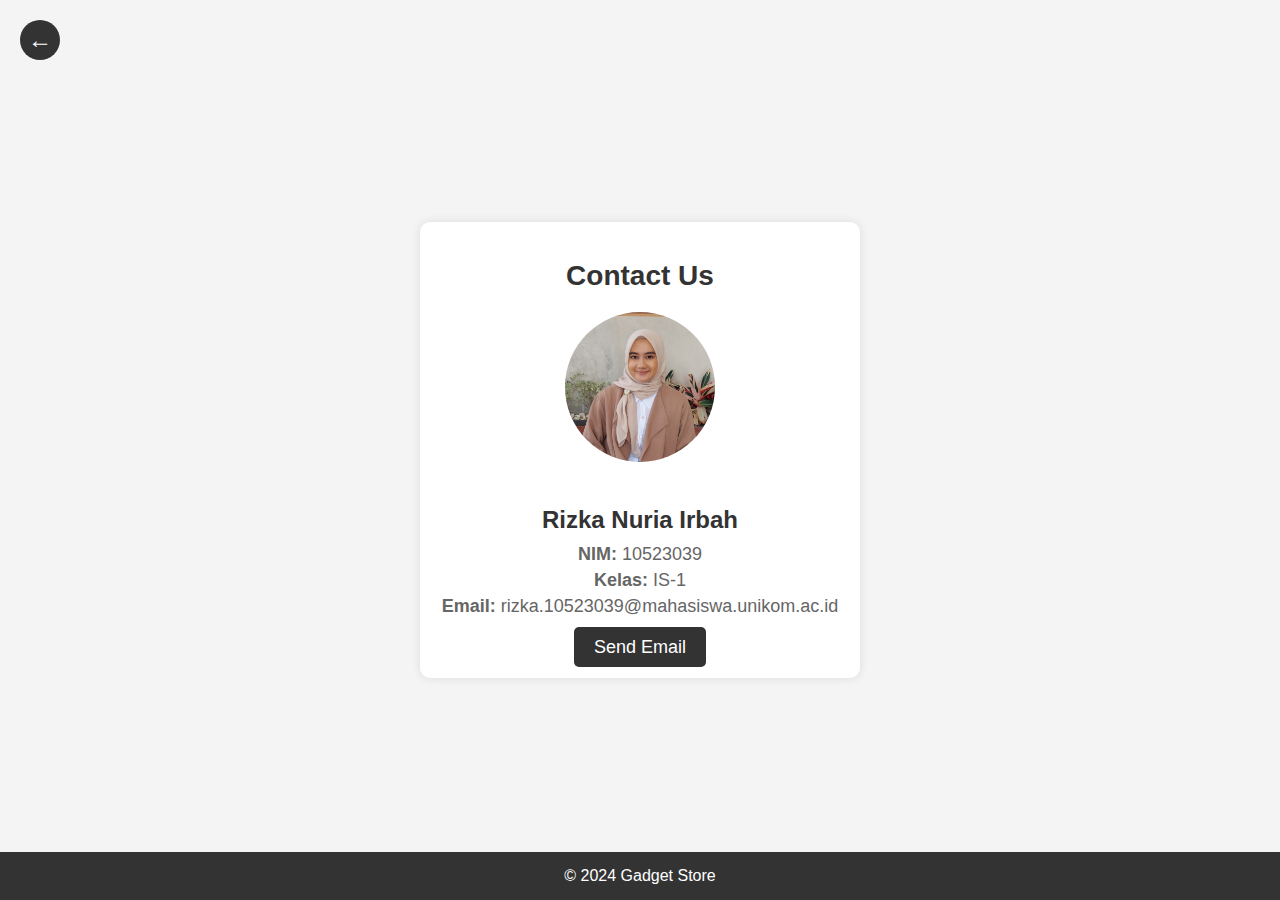
<file: contact.html>
<!DOCTYPE html>
<html lang="en">
<head>
    <meta charset="UTF-8">
    <meta name="viewport" content="width=device-width, initial-scale=1.0">
    <title>Profil Rizka Nuria Irbah</title>
    <style>
        body {
            font-family: Arial, sans-serif;
            margin: 0;
            padding: 0;
            background-color: #f4f4f4;
            display: flex;
            justify-content: center;
            align-items: center;
            height: 100vh;
            position: relative;
        }
        .back-button {
            position: absolute;
            top: 20px;
            left: 20px;
            background-color: #333;
            color: #fff;
            width: 40px;
            height: 40px;
            display: flex;
            justify-content: center;
            align-items: center;
            border-radius: 50%;
            text-decoration: none;
            font-size: 24px;
        }
        .back-button:hover {
            background-color: #555;
        }
        .profile-container {
            background-color: #fff;
            padding: 20px;
            border-radius: 10px;
            box-shadow: 0 0 10px rgba(0, 0, 0, 0.1);
            text-align: center;
            max-width: 400px;
            width: 100%;
        }
        .profile-container img {
            max-width: 150px;
            height: auto;
            border-radius: 50%;
            margin-bottom: 20px;
        }
        .profile-container h1 {
            font-size: 28px;
            color: #333;
            margin-bottom: 20px;
        }
        .profile-container h2 {
            font-size: 24px;
            color: #333;
            margin-bottom: 10px;
        }
        .profile-container p {
            font-size: 18px;
            color: #666;
            margin: 5px 0;
        }
        .profile-container .email-button {
            margin-top: 20px;
        }
        .profile-container .email-button a {
            text-decoration: none;
            color: #fff;
            background-color: #333;
            padding: 10px 20px;
            border-radius: 5px;
            font-size: 18px;
        }
        .profile-container .email-button a:hover {
            background-color: #555;
        }
        .footer {
            background-color: #333;
            color: #fff;
            text-align: center;
            padding: 10px 0;
            position: absolute;
            bottom: 0;
            width: 100%;
        }
        .footer p {
            margin: 5px 0;
        }
    </style>
</head>
<body>
    <a href="index.html" class="back-button">&larr;</a>
    <div class="profile-container">
        <h1>Contact Us</h1>
        <img src="10523039_Rizka Nuria Irbah.jpg" alt="Foto Rizka Nuria Irbah">
        <h2>Rizka Nuria Irbah</h2>
        <p><strong>NIM:</strong> 10523039</p>
        <p><strong>Kelas:</strong> IS-1</p>
        <p><strong>Email:</strong> rizka.10523039@mahasiswa.unikom.ac.id</p>
        <div class="email-button">
            <a href="mailto:rizka.10523039@mahasiswa.unikom.ac.id">Send Email</a>
        </div>
    </div>
    <div class="footer">
        <p>&copy; 2024 Gadget Store</p>
    </div>
</body>
</html>
</file>
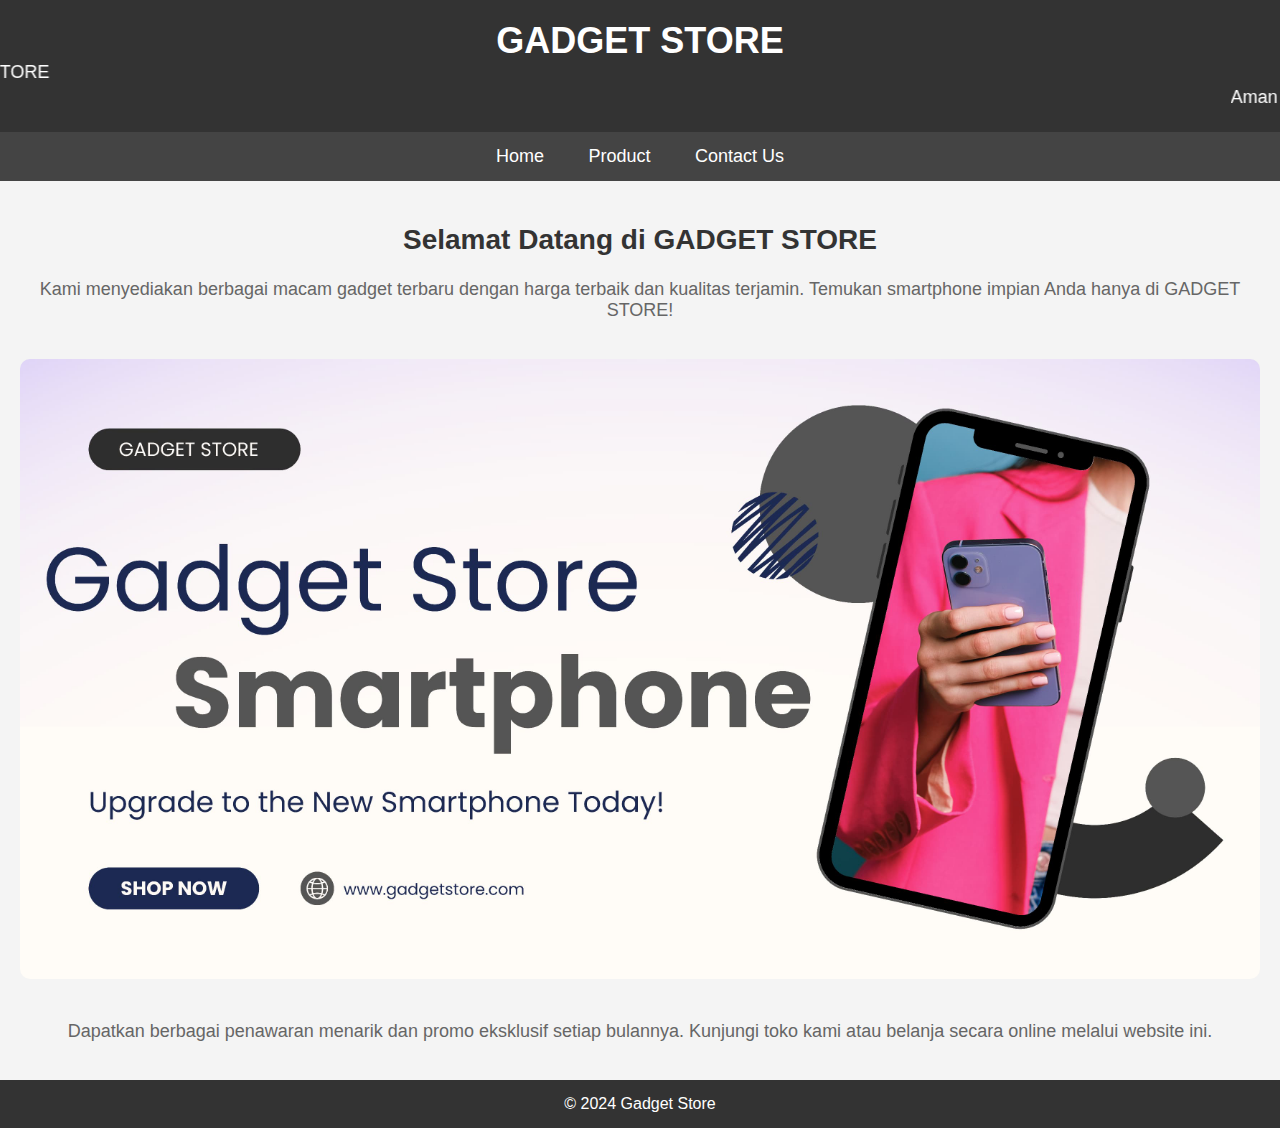
<file: home.html>
<!DOCTYPE html>
<html lang="en">
<head>
    <meta charset="UTF-8">
    <meta name="viewport" content="width=device-width, initial-scale=1.0">
    <title>GADGET STORE - Home</title>
    <style>
        body {
            font-family: Arial, sans-serif;
            margin: 0;
            padding: 0;
            background-color: #f4f4f4;
        }
        .header {
            background-color: #333;
            color: #fff;
            text-align: center;
            padding: 20px 0;
        }
        .header h1 {
            margin: 0;
            font-size: 36px;
        }
        .header marquee {
            font-size: 18px;
        }
        .navbar {
            background-color: #444;
            overflow: hidden;
            text-align: center;
        }
        .navbar a {
            display: inline-block;
            color: #fff;
            text-align: center;
            padding: 14px 20px;
            text-decoration: none;
            font-size: 18px;
        }
        .navbar a:hover {
            background-color: #ddd;
            color: #000;
        }
        .main-content {
            padding: 20px;
            text-align: center;
        }
        .main-content h2 {
            font-size: 28px;
            color: #333;
        }
        .main-content p {
            font-size: 18px;
            color: #666;
        }
        .main-content img {
            max-width: 100%;
            height: auto;
            border-radius: 10px;
            margin: 20px 0;
        }
        .footer {
            background-color: #333;
            color: #fff;
            text-align: center;
            padding: 10px 0;
        }
        .footer p {
            margin: 5px 0;
        }
    </style>
</head>
<body>
    <div class="header">
        <h1>GADGET STORE</h1>
        <marquee direction="right">Hanya di GADGET STORE</marquee>
        <marquee direction="left">Aman dan Terpercaya</marquee>
    </div>
    <div class="navbar">
        <a href="home.html">Home</a>
        <a href="index.html">Product</a>
        <a href="contact.html">Contact Us</a>
    </div>
    <div class="main-content">
        <h2>Selamat Datang di GADGET STORE</h2>
        <p>Kami menyediakan berbagai macam gadget terbaru dengan harga terbaik dan kualitas terjamin. Temukan smartphone impian Anda hanya di GADGET STORE!</p>
        <img src="Gadget Store.jpg" alt="Gadget Store">
        <p>Dapatkan berbagai penawaran menarik dan promo eksklusif setiap bulannya. Kunjungi toko kami atau belanja secara online melalui website ini.</p>
    </div>
    <div class="footer">
        <p>&copy; 2024 Gadget Store</p>
    </div>
</body>
</html>
</file>
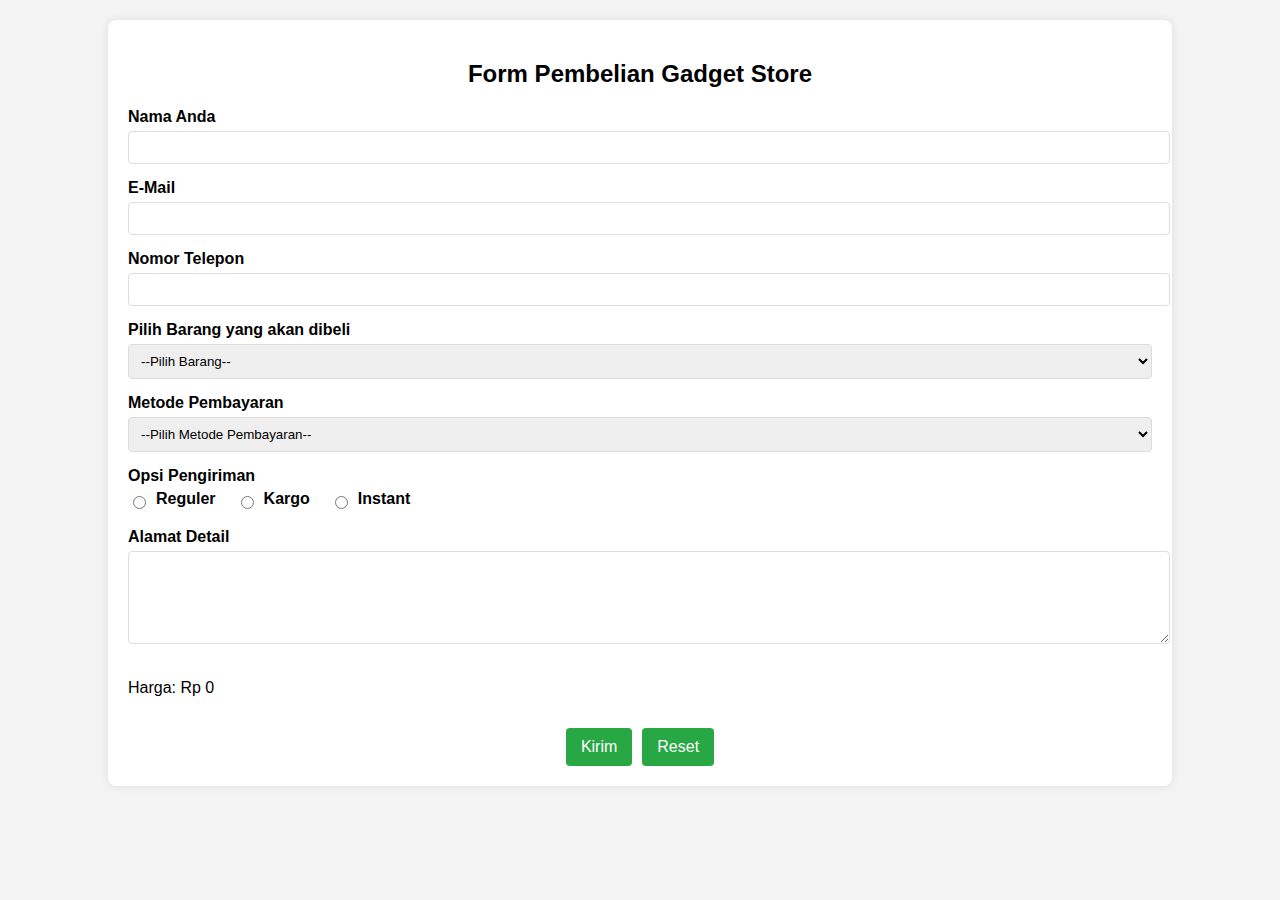
<file: transaksi.html>
<!DOCTYPE html>
<html lang="en">
<head>
    <meta charset="UTF-8">
    <meta name="viewport" content="width=device-width, initial-scale=1.0">
    <title>Form Pembelian Gadget Store</title>
    <style>
        body {
            font-family: Arial, sans-serif;
            background-color: #f4f4f4;
            margin: 0;
            padding: 0;
        }
        .container {
            width: 80%;
            margin: 20px auto;
            background-color: #fff;
            padding: 20px;
            border-radius: 8px;
            box-shadow: 0 0 10px rgba(0, 0, 0, 0.1);
        }
        h2 {
            text-align: center;
            margin-bottom: 20px;
        }
        form {
            display: flex;
            flex-direction: column;
        }
        .form-group {
            margin-bottom: 15px;
        }
        .form-group label {
            display: block;
            margin-bottom: 5px;
            font-weight: bold;
        }
        .form-group input[type="text"],
        .form-group textarea,
        .form-group select {
            width: 100%;
            padding: 8px;
            border: 1px solid #ddd;
            border-radius: 4px;
        }
        .form-group input[type="radio"] {
            margin-right: 5px;
        }
        .radio-group {
            display: flex;
            align-items: center;
        }
        .radio-group input[type="radio"] {
            margin-right: 10px;
        }
        .radio-group label {
            margin-right: 20px;
        }
        .form-actions {
            display: flex;
            justify-content: center;
            gap: 10px;
        }
        button, input[type="submit"], input[type="reset"] {
            background-color: #28a745;
            color: #fff;
            border: none;
            padding: 10px 15px;
            border-radius: 4px;
            cursor: pointer;
            font-size: 16px;
        }
        button:hover, input[type="submit"]:hover, input[type="reset"]:hover {
            background-color: #218838;
        }
        .invoice {
            text-align: left;
        }
        .thank-you {
            margin-top: 20px;
            text-align: center;
            font-size: 18px;
            color: #333;
        }
        .thank-you a {
            color: #28a745;
            text-decoration: none;
            font-weight: bold;
        }
        .thank-you a:hover {
            text-decoration: underline;
        }
    </style>
    <script>
        const prices = {
            Samsung: {
                'Samsung A05': 1999000,
                'Samsung A15 5G': 2699000,
                'Samsung A35 5G': 4999000,
                'Samsung A54 5G': 5999000,
                'Samsung S24 Ultra': 21999000
            },
            Apple: {
                'Iphone 11': 6249000,
                'Iphone 12': 7999000,
                'Iphone 13': 10249000,
                'Iphone 14 Pro': 15999000,
                'Iphone 15 Pro Max': 22999000
            },
            Xiaomi: {
                'Redmi A3': 1199000,
                'Redmi 12': 1799000,
                'Redmi 13C': 1899000,
                'Redmi Note 12 Pro': 3799000,
                'Redmi Note 13 Pro+': 5999000
            },
            Oppo: {
                'Oppo A38': 1799000,
                'Oppo A60': 2599000,
                'Oppo A98': 4299000,
                'Oppo Reno 11 Pro': 8999000,
                'Oppo Find N3 Flip': 14499000
            },
            Vivo: {
                'Vivo Y03': 1499000,
                'Vivo Y22': 2199000,
                'Vivo Y100': 3899000,
                'Vivo V29': 5999000,
                'Vivo V30': 6199000
            }
        };

        function updateOptions() {
            const product = document.getElementById('product').value;
            const samsungOptions = document.getElementById('samsung-options');
            const appleOptions = document.getElementById('apple-options');
            const xiaomiOptions = document.getElementById('xiaomi-options');
            const oppoOptions = document.getElementById('oppo-options');
            const vivoOptions = document.getElementById('vivo-options');
            const priceDisplay = document.getElementById('price');

            samsungOptions.style.display = 'none';
            appleOptions.style.display = 'none';
            xiaomiOptions.style.display = 'none';
            oppoOptions.style.display = 'none';
            vivoOptions.style.display = 'none';

            if (product === 'Samsung') {
                samsungOptions.style.display = 'block';
            } else if (product === 'Apple') {
                appleOptions.style.display = 'block';
            } else if (product === 'Xiaomi') {
                xiaomiOptions.style.display = 'block';
            } else if (product === 'Oppo') {
                oppoOptions.style.display = 'block';
            } else if (product === 'Vivo') {
                vivoOptions.style.display = 'block';
            }

            updatePrice();
        }

        function updatePrice() {
            const product = document.getElementById('product').value;
            const options = document.querySelector(`#${product.toLowerCase()}-options select`);
            const selectedOption = options ? options.value : '';
            const priceDisplay = document.getElementById('price');

            if (product && selectedOption) {
                const price = prices[product][selectedOption] || 0;
                priceDisplay.textContent = `Harga: Rp ${price.toLocaleString()}`;
            } else {
                priceDisplay.textContent = 'Harga: Rp 0';
            }
        }

        function showInvoice(event) {
            event.preventDefault();

            const nama = document.getElementById('nama').value;
            const email = document.getElementById('email').value;
            const nomor = document.getElementById('nomor').value;
            const product = document.getElementById('product').value;
            const samsung = document.getElementById('samsung').value;
            const apple = document.getElementById('apple').value;
            const xiaomi = document.getElementById('xiaomi').value;
            const oppo = document.getElementById('oppo').value;
            const vivo = document.getElementById('vivo').value;
            const bayar = document.getElementById('bayar').value;
            const kirim = document.querySelector('input[name="kirim"]:checked')?.value || 'Tidak Dipilih';
            const alamat = document.getElementById('alamat').value;
            const price = document.getElementById('price').textContent;

            let itemMerek = '';
            if (product === 'Samsung') {
                itemMerek = samsung;
            } else if (product === 'Apple') {
                itemMerek = apple;
            } else if (product === 'Xiaomi') {
                itemMerek = xiaomi;
            } else if (product === 'Oppo') {
                itemMerek = oppo;
            } else if (product === 'Vivo') {
                itemMerek = vivo;
            }

            const invoiceHTML = `
                <div class="container invoice">
                    <h2><b>Invoice Pembelian</b></h2>
                    <p><b>Nama:</b> ${nama}</p>
                    <p><b>E-Mail:</b> ${email}</p>
                    <p><b>Nomor Telepon:</b> ${nomor}</p>
                    <p><b>Barang:</b> ${product}</p>
                    <p><b>Merek:</b> ${itemMerek}</p>
                    <p><b>Metode Pembayaran:</b> ${bayar}</p>
                    <p><b>Opsi Pengiriman:</b> ${kirim}</p>
                    <p><b>Alamat Detail:</b> ${alamat}</p>
                    <p>${price}</p>
                    <div class="thank-you">
                        <p>Terima kasih atas pembelian Anda!</p>
                        <p><a href="index.html">Kembali ke Produk</a></p>
                    </div>
                </div>
            `;

            document.body.innerHTML = invoiceHTML;
        }
    </script>
</head>
<body>
    <div class="container">
        <h2><b>Form Pembelian Gadget Store</b></h2>
        <form onsubmit="showInvoice(event)">
            <div class="form-group">
                <label for="nama">Nama Anda</label>
                <input type="text" id="nama" name="nama" size="30" required>
            </div>
            <div class="form-group">
                <label for="email">E-Mail</label>
                <input type="text" id="email" name="email" size="30" required>
            </div>
            <div class="form-group">
                <label for="nomor">Nomor Telepon</label>
                <input type="text" id="nomor" name="nomor" size="30" required>
            </div>
            <div class="form-group">
                <label for="product">Pilih Barang yang akan dibeli</label>
                <select id="product" name="product" onchange="updateOptions()" required>
                    <option value="">--Pilih Barang--</option>
                    <option value="Samsung">Samsung</option>
                    <option value="Apple">Apple</option>
                    <option value="Xiaomi">Xiaomi</option>
                    <option value="Oppo">Oppo</option>
                    <option value="Vivo">Vivo</option>
                </select>
            </div>
            <div class="form-group" id="samsung-options" style="display: none;">
                <label for="samsung">Pilih Jenis Merek Samsung</label>
                <select id="samsung" name="samsung" onchange="updatePrice()">
                    <option value="">--Pilih Jenis Merek--</option>
                    <option value="Samsung A05">Samsung A05</option>
                    <option value="Samsung A15 5G">Samsung A15 5G</option>
                    <option value="Samsung A35 5G">Samsung A35 5G</option>
                    <option value="Samsung A54 5G">Samsung A54 5G</option>
                    <option value="Samsung S24 Ultra">Samsung S24 Ultra</option>
                </select>
            </div>
            <div class="form-group" id="apple-options" style="display: none;">
                <label for="apple">Pilih Jenis Merek Apple</label>
                <select id="apple" name="apple" onchange="updatePrice()">
                    <option value="">--Pilih Jenis Merek--</option>
                    <option value="Iphone 11">Iphone 11</option>
                    <option value="Iphone 12">Iphone 12</option>
                    <option value="Iphone 13">Iphone 13</option>
                    <option value="Iphone 14 Pro">Iphone 14 Pro</option>
                    <option value="Iphone 15 Pro Max">Iphone 15 Pro Max</option>
                </select>
            </div>
            <div class="form-group" id="xiaomi-options" style="display: none;">
                <label for="xiaomi">Pilih Jenis Merek Xiaomi</label>
                <select id="xiaomi" name="xiaomi" onchange="updatePrice()">
                    <option value="">--Pilih Jenis Merek--</option>
                    <option value="Redmi A3">Redmi A3</option>
                    <option value="Redmi 12">Redmi 12</option>
                    <option value="Redmi 13C">Redmi 13C</option>
                    <option value="Redmi Note 12 Pro">Redmi Note 12 Pro</option>
                    <option value="Redmi Note 13 Pro+">Redmi Note 13 Pro+</option>
                </select>
            </div>
            <div class="form-group" id="oppo-options" style="display: none;">
                <label for="oppo">Pilih Jenis Merek Oppo</label>
                <select id="oppo" name="oppo" onchange="updatePrice()">
                    <option value="">--Pilih Jenis Merek--</option>
                    <option value="Oppo A38">Oppo A38</option>
                    <option value="Oppo A60">Oppo A60</option>
                    <option value="Oppo A98">Oppo A98</option>
                    <option value="Oppo Reno 11 Pro">Oppo Reno 11 Pro</option>
                    <option value="Oppo Find N3 Flip">Oppo Find N3 Flip</option>
                </select>
            </div>
            <div class="form-group" id="vivo-options" style="display: none;">
                <label for="vivo">Pilih Jenis Merek Vivo</label>
                <select id="vivo" name="vivo" onchange="updatePrice()">
                    <option value="">--Pilih Jenis Merek--</option>
                    <option value="Vivo Y03">Vivo Y03</option>
                    <option value="Vivo Y22">Vivo Y22</option>
                    <option value="Vivo Y100">Vivo Y100</option>
                    <option value="Vivo V29">Vivo V29</option>
                    <option value="Vivo V30">Vivo V30</option>
                </select>
            </div>
            <div class="form-group">
                <label for="bayar">Metode Pembayaran</label>
                <select id="bayar" name="bayar" required>
                    <option value="">--Pilih Metode Pembayaran--</option>
                    <option value="Dana">Dana</option>
                    <option value="ShopeePay">ShopeePay</option>
                    <option value="BRI">BRI</option>
                    <option value="BNI">BNI</option>
                    <option value="BCA">BCA</option>
                </select>
            </div>
            <div class="form-group">
                <label>Opsi Pengiriman</label>
                <div class="radio-group">
                    <input type="radio" id="reguler" name="kirim" value="Reguler">
                    <label for="reguler">Reguler</label>
                    <input type="radio" id="kargo" name="kirim" value="Kargo">
                    <label for="kargo">Kargo</label>
                    <input type="radio" id="instant" name="kirim" value="Instant">
                    <label for="instant">Instant</label>
                </div>
            </div>
            <div class="form-group">
                <label for="alamat">Alamat Detail</label>
                <textarea id="alamat" name="alamat" cols="40" rows="5" required></textarea>
            </div>
            <div class="form-group">
                <p id="price">Harga: Rp 0</p>
            </div>
            <div class="form-actions">
                <input type="submit" value="Kirim">
                <input type="reset" value="Reset">
            </div>
        </form>
    </div>
</body>
</html>
</file>
